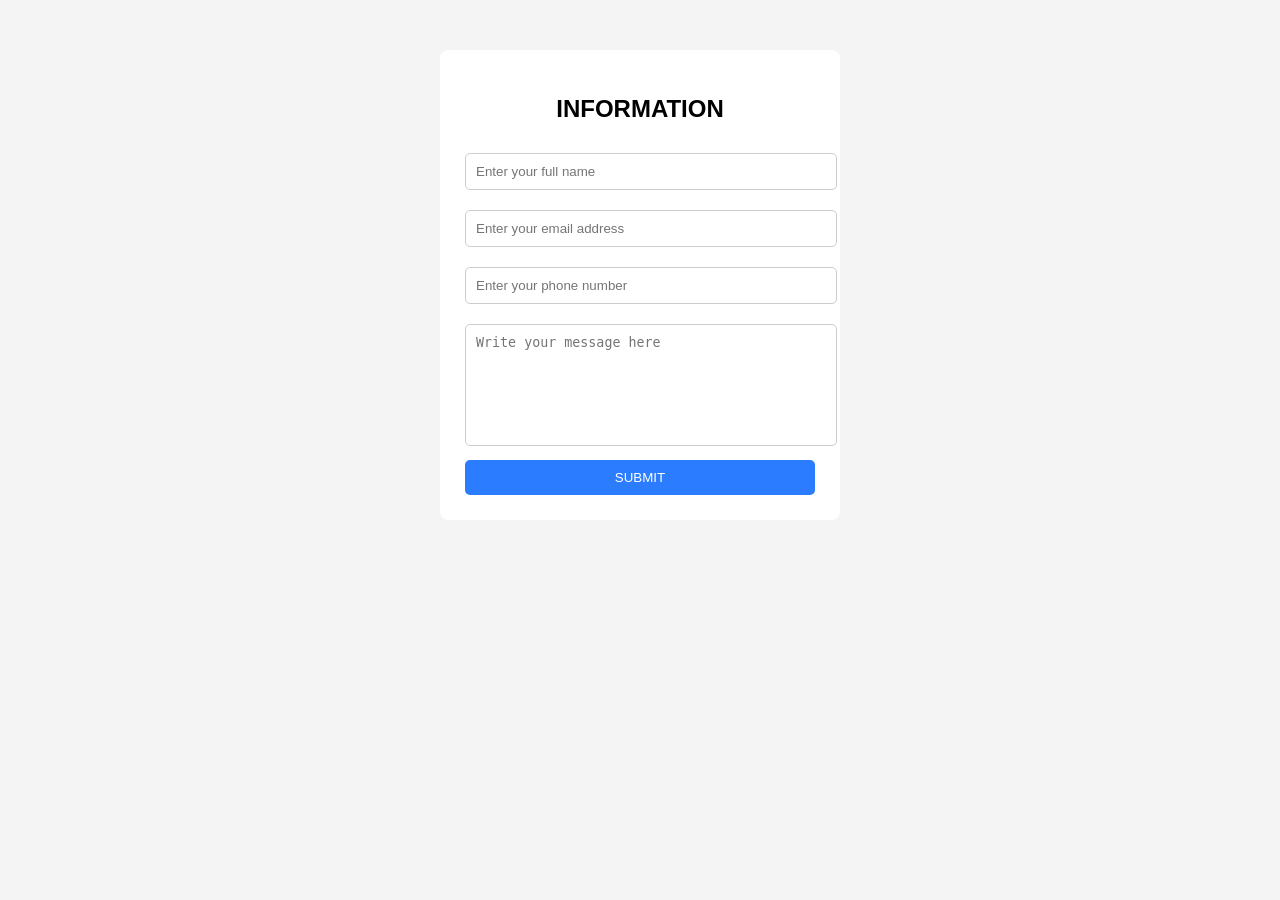
<file: index.html>
<!DOCTYPE html>
<html lang="en">
<head>
    <meta charset="UTF-8">
    <title>Contact Form</title>
    <link rel="stylesheet" href="css/style.css">
</head>
<body>

<div class="container">
    <div class="contact-form">
        <h2>INFORMATION</h2>

        <div id="errorMessages"></div>

       <form id="contactForm" action="process.php" method="post">
           <input type="text" id="fullName" name="fullname" placeholder="Enter your full name">
           <input type="email" id="email" name="email" placeholder="Enter your email address">
           <input type="tel" id="phone" name="phone" placeholder="Enter your phone number">
           <textarea id="message" name="message" placeholder="Write your message here"></textarea>
           <button type="submit">SUBMIT</button>
       </form>
    </div>
</div>

<script src="js/script.js"></script>
</body>
</html>
</file>
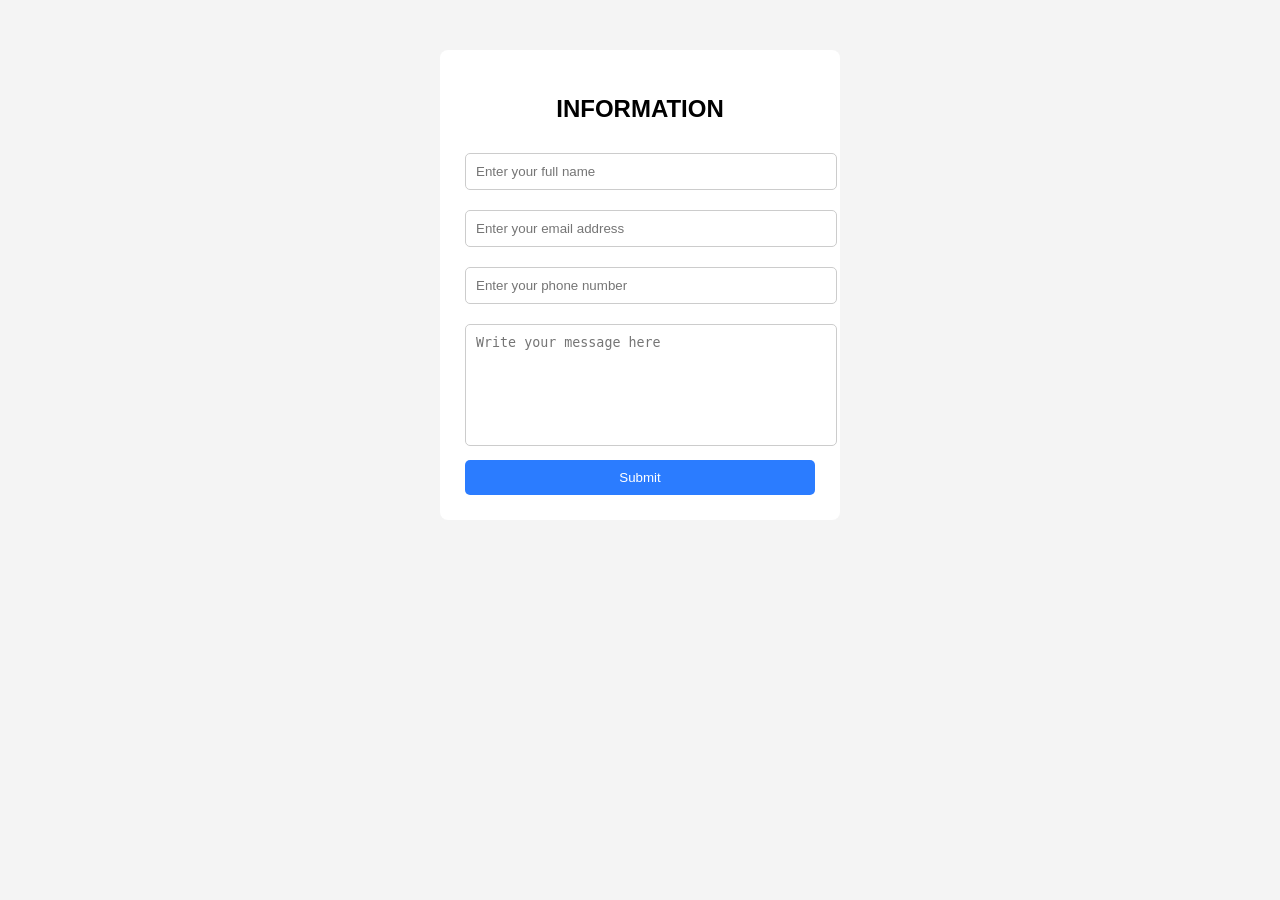
<file: form/index.html>
<!DOCTYPE html>
<html lang="en">
<head>
    <meta charset="UTF-8">
    <title>Contact Form</title>
    <link rel="stylesheet" href="css/style.css">
</head>
<body>

<div class="container">
    <div class="contact-form">
        <h2>INFORMATION</h2>

        <div id="errorMessages"></div>

       <form id="contactForm" action="process.php" method="post">
           <input type="text" id="fullName" name="fullname" placeholder="Enter your full name">
           <input type="email" id="email" name="email" placeholder="Enter your email address">
           <input type="tel" id="phone" name="phone" placeholder="Enter your phone number">
           <textarea id="message" name="message" placeholder="Write your message here"></textarea>
           <button type="submit">Submit</button>
       </form>
    </div>
</div>

<script src="js/script.js"></script>
</body>
</html>
</file>
<file: css/style.css>
body {
    font-family: Arial, sans-serif;
    background-color: #f4f4f4;
}

.container {
    width: 100%;
    display: grid;
    justify-content: center;
    margin-top: 50px;
}

.contact-form {
    background: white;
    padding: 25px;
    width: 350px;
    border-radius: 8px;
}

h2 {
    text-align: center;
}

input, textarea {
    width: 100%;
    padding: 10px;
    margin: 10px 0;
    border-radius: 5px;
    border: 1px solid #ccc;
}

textarea {
    resize: none;
    height: 100px;
}

button {
    width: 100%;
    padding: 10px;
    background-color: #2b7cff;
    color: white;
    border: none;
    border-radius: 5px;
    cursor: pointer;
}

button:hover {
    background-color: #1a5edb;
}

#errorMessages {
    color: red;
    margin-bottom: 10px;
}
</file>
<file: form/css/style.css>
body {
    font-family: Arial, sans-serif;
    background-color: #f4f4f4;
}

.container {
    width: 100%;
    display: grid;
    justify-content: center;
    margin-top: 50px;
}

.contact-form {
    background: white;
    padding: 25px;
    width: 350px;
    border-radius: 8px;
}

h2 {
    text-align: center;
}

input, textarea {
    width: 100%;
    padding: 10px;
    margin: 10px 0;
    border-radius: 5px;
    border: 1px solid #ccc;
}

textarea {
    resize: none;
    height: 100px;
}

button {
    width: 100%;
    padding: 10px;
    background-color: #2b7cff;
    color: white;
    border: none;
    border-radius: 5px;
    cursor: pointer;
}

button:hover {
    background-color: #1a5edb;
}

#errorMessages {
    color: red;
    margin-bottom: 10px;
}
</file>
